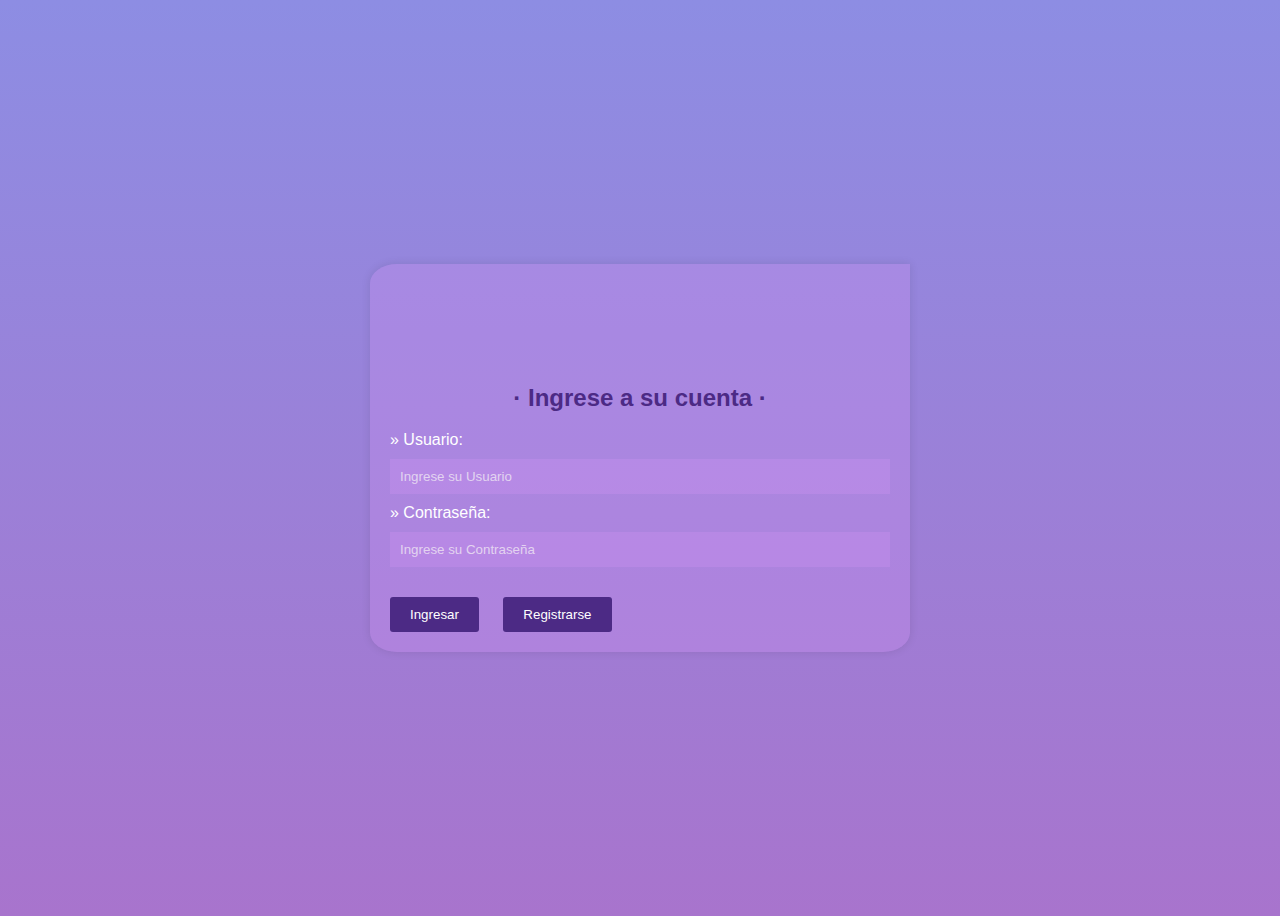
<file: View/login.html>
<!DOCTYPE html>
<html lang="en">
<head>
    <meta charset="UTF-8">
    <meta http-equiv="X-UA-Compatible" content="IE=edge">
    <meta name="viewport" content="width=device-width, initial-scale=1.0">
    <title> Login </title>


  <style>
    
    body {
        background: linear-gradient(to bottom, #8d8de3, #a874cd);
        /* background-color: #464546; */
        background-size: cover;
        font-family: Arial, sans-serif;
    }

    h2{
        margin-top: 20%;
        color: #4c2a85;
    }

    .container {
        display: flex;
        justify-content: center;
        align-items: center;
        height: 100vh;
    }

    .form-container {
        display: flex;
        flex-direction: row;
    }

    .form-container form {
        display: none;
        max-width: 500px;
        margin: 20px auto;
        background-color: #d092f250;
        padding: 20px;
        border-radius: 5% 0% 5% 5%;
        box-shadow: 0 0 10px rgba(0, 0, 0, 0.1);
        color: #ffffff;
    }

    

    .form-container form.visible {
        display: block;
    }

    .form-container form h2 {
        text-align: center;
    }

    .form-container form input[type="text"],
    .form-container form input[type="password"] {
        width: 100%;
        padding: 10px;
        margin-bottom: 10px;
        box-sizing: border-box;
    }

    .form-container form button {
        background-color: #4c2a85;
        color: #ffffff;
        padding: 10px 20px;
        border: none;
        border-radius: 3px;
        cursor: pointer;
        margin-top: 20px;
        
    }

    .form-container form button:hover {
        background-color: #693bb2;
    }

    .form-container .toggle-form {
        display:inline-flex;
        justify-content:right;
        align-items:center;
        margin-left: 20px;
       
    }

    .form-container .toggle-form button {
        background-color: #4c2a85;
    }

    .form-container .toggle-form button:hover {
        background-color:  #693bb2;
    }

    .link-empresas {

        display: flex;
        justify-content: center;
        align-items: center;
        height: 100%;
        margin-left: 20px;
        background-color: #4c2a85;
    }

    .link-empresas {
        max-width: 500px;
        position: relative;
        margin-top: 20%;
        margin: 20px auto;
        background-color: #cd97ea50;
        padding: 20px;
        border-radius: 0% 5% 5% 0% ;
    }

    .link {
        background-color: #4c2a85;
        color: #ffffff;
        padding: 15px;
        border-radius: 5%;

    }

    .link:hover {
        background-color: #693bb2;
    }

    input {
        background-color: #d092f250;
        border: none;
        color: rgb(255, 255, 255);
        margin-top: 10px;
  }

  label{
    color: rgb(255, 255, 255);

  }

  ::placeholder { 
  color: rgb(247, 245, 245, 0.7);
  opacity: 1; 
}
  </style>
</head>

<body>
  <div class="container">
    <div class="form-container">

      <form id="login-form" class="visible" action="form_company.php" method="POST">
        <h2>· Ingrese a su cuenta ·</h2>
        <label for="empresa">» Usuario:</label>
        <input type="text" name="usuario_login" placeholder="Ingrese su Usuario" required>
        <label for="empresa">» Contraseña:</label>
        <input type="password" name="contraseña_login" placeholder="Ingrese su Contraseña" required>
        <button type="submit">Ingresar</button>
        
        <div class="toggle-form">
          <button type="button" id="register-btn">Registrarse</button>
        </div>
      </form>
        

      <form id="register-form" action="../Controller/insert_user.php" method="POST">

        <h2>· Cree su cuenta · </h2>

        <label for="usuario">» Usuario:</label>
        <input type="text" name="usuario" pattern="[0-9A-Za-Z-_]+" maxlength="20" placeholder="Ingrese un nombre de usuario" required>
        <label for="contraseña">» Contraseña:</label>
        <input type="password" name="contraseña" pattern="[0-9A-Za-Z-_]+" maxlength="25" placeholder="Ingrese una contraseña" required>
        <label for="password2">» Repita su contraseña:</label>
        <input type="password" name="password2" pattern="[0-9A-Za-Z-_]+" maxlength="25" placeholder="Repita la contraseña" required>
        <label for="nombre">» Nombre:</label>
        <input type="text" name="nombre"  pattern="[A-Za-Z-_]+" maxlength="50" placeholder="Ingrese su nombre" required>
        <label for="apellido">» Apellido:</label>
        <input type="text" name="apellido"  pattern="[A-Za-Z-_]+" maxlength="50" placeholder="Ingrese su apellido" required>
        <label for="empresa">» Empresa:</label>
        <input type="text" name="empresa" pattern="[0-9A-Za-Z-_]+" maxlength="50"  placeholder="Ingrese la empresa a la que pertenece" required>
        <label for="email">» Email:</label>
        <input type="text" name="email" maxlength="100"  placeholder="Ingrese su email" required>
        <label for="email">» Repita su email:</label>
        <input type="text" name="email" maxlength="100" placeholder="Repita su email" required>
        <label for="telefono">» Telefono:</label>
        <input type="text" name="telefono"  pattern="[0-9+-]+" maxlength="20" placeholder="Ingrese su telefono" required>
        <label for="pais">» País:</label>
        <input type="text" name="pais"  pattern="[A-Za-Z]+" maxlength="20" placeholder="Ingrese su pais" required>
        <label for="localidad">» Localidad:</label>
        <input type="text" name="localidad" pattern="[A-Za-Z]+" maxlength="20"  placeholder="Ingrese su ciudad" required>

        <button type="submit">Registrarse</button>
        
        <div class="toggle-form">
          <button type="button" id="login-btn">Ingresar</button>
        </div>
      </form>  
    </div>
  </div>

  <script>
    const loginForm = document.getElementById('login-form');
    const registerForm = document.getElementById('register-form');
    const loginBtn = document.getElementById('login-btn');
    const registerBtn = document.getElementById('register-btn');

    loginBtn.addEventListener('click', () => {
      loginForm.classList.add('visible');
      registerForm.classList.remove('visible');
    });

    registerBtn.addEventListener('click', () => {
      loginForm.classList.remove('visible');
      registerForm.classList.add('visible');
    });
  </script>
</body>
</html>
</file>
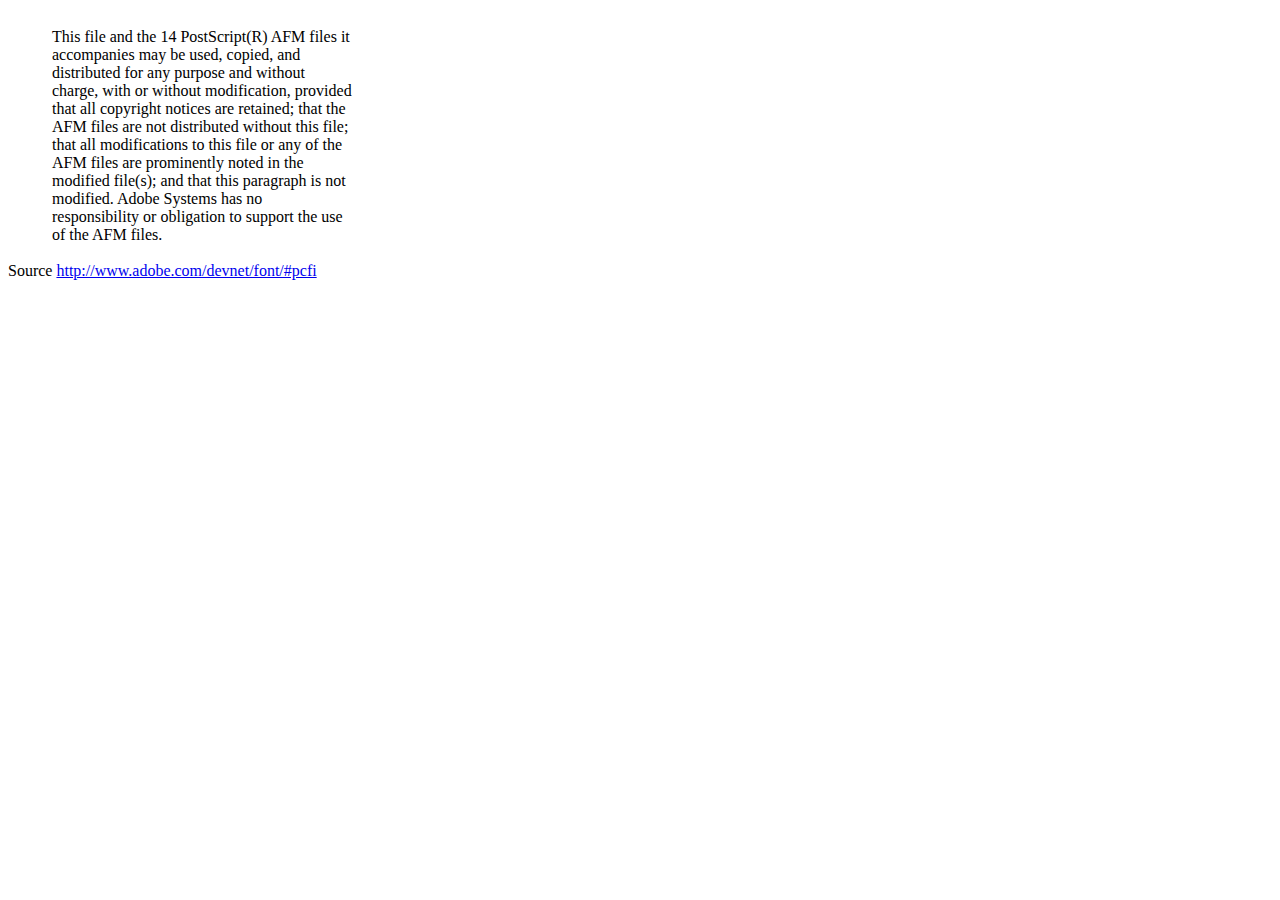
<file: Controller/DOMpdf/vendor/dompdf/dompdf/lib/fonts/mustRead.html>
<html>
	<head>
		<meta http-equiv="content-type" content="text/html;charset=iso-8859-1">
		<meta name="generator" content="Adobe GoLive 4">
		<title>Core 14 AFM Files - ReadMe</title>
	</head>
	<body bgcolor="white">
		<font color="white">or</font>
		<table border="0" cellpadding="0" cellspacing="2">
			<tr>
				<td width="40"></td>
				<td width="300">This file and the 14 PostScript(R) AFM files it accompanies may be used, copied, and distributed for any purpose and without charge, with or without modification, provided that all copyright notices are retained; that the AFM files are not distributed without this file; that all modifications to this file or any of the AFM files are prominently noted in the modified file(s); and that this paragraph is not modified. Adobe Systems has no responsibility or obligation to support the use of the AFM files. <font color="white">Col</font></td>
			</tr>
		</table>
		<p>Source <a href="http://www.adobe.com/devnet/font/#pcfi">http://www.adobe.com/devnet/font/#pcfi</a></p>
</body>
</html>
</file>
